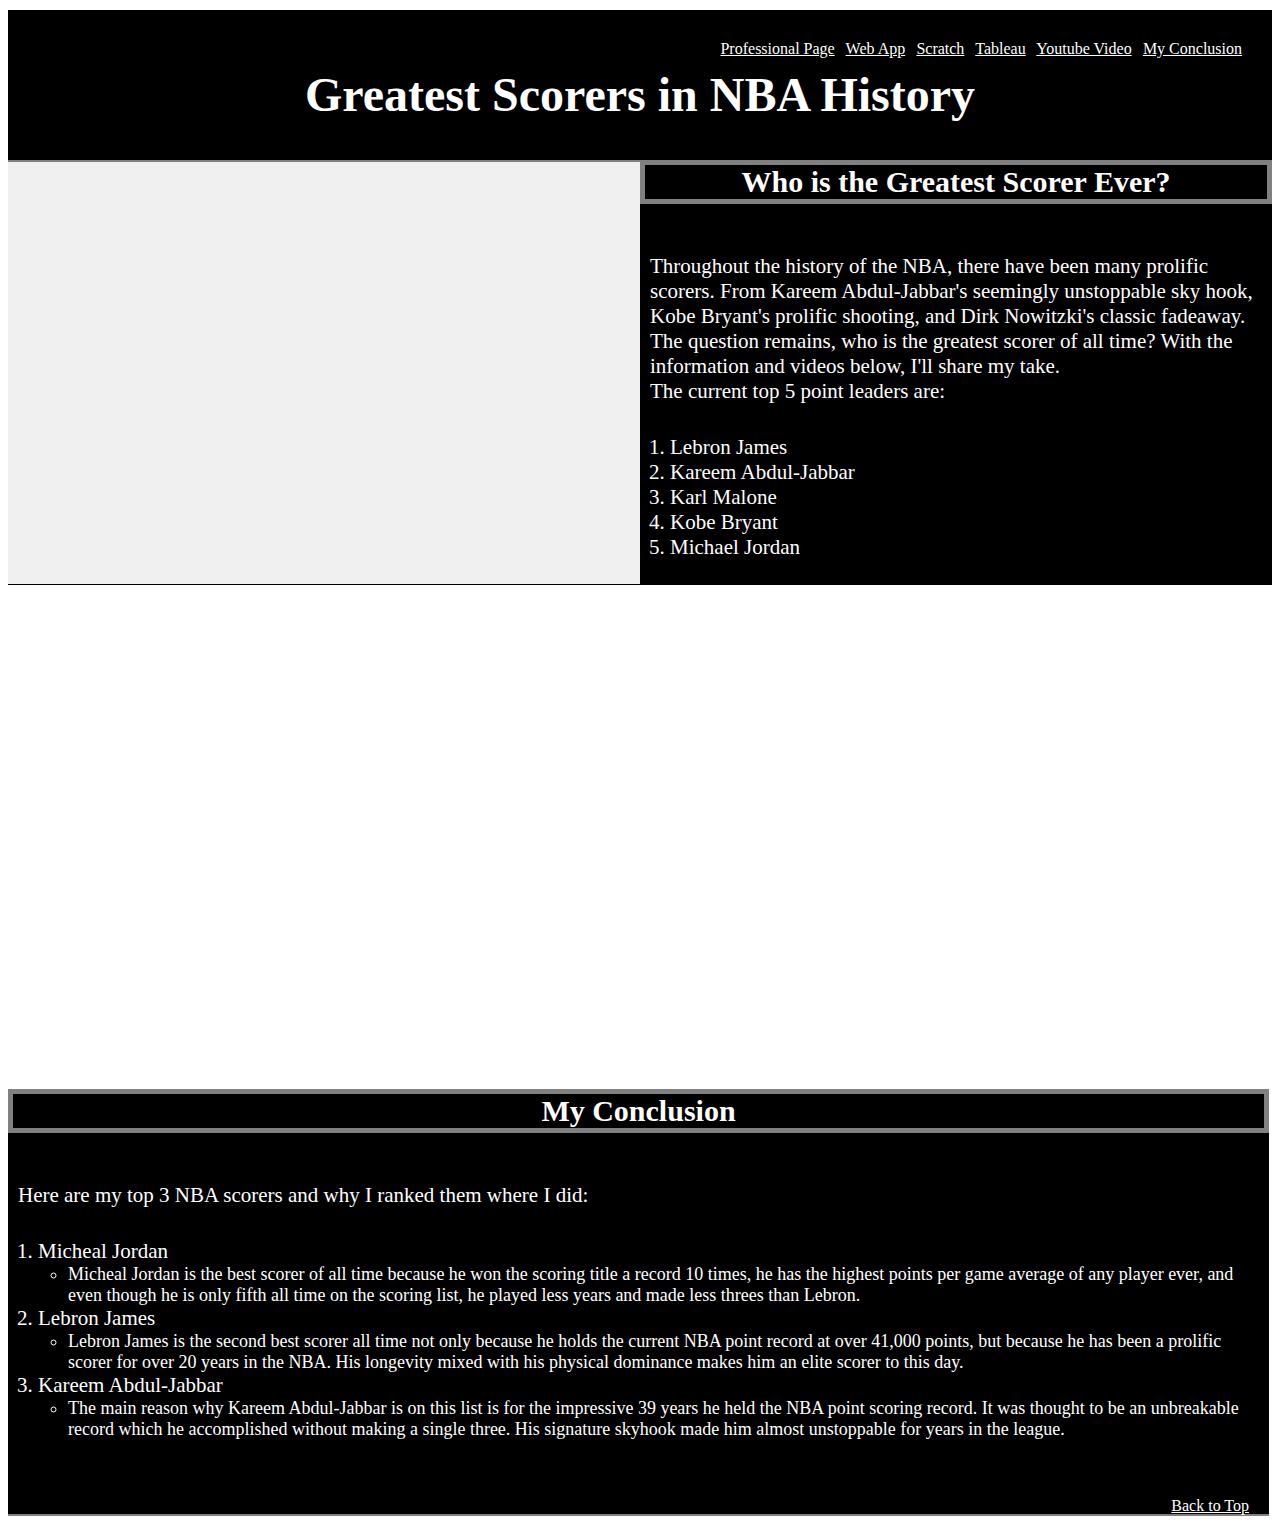
<file: scratch.html>
<!DOCTYPE html>
<html lang="en">
<head>
    <meta charset="UTF-8">
    <meta name="viewport" content="width=device-width, initial-scale=1.0">
    <link rel="stylesheet" href="css/scratch.css"> 
    <title>Greatest Scorers in NBA History</title>
</head>
<body>
    <div class="header">
        <span class="rightalign">
        <a href="index.html" id="Top">Professional Page</a> |
        <a href="webapp.html">Web App</a> |
        <a href="#">Scratch</a>  |
        <a href="#viz1734499460927">Tableau</a> |
        <a href="#youtubevideo">Youtube Video</a>  |
        <a href="#conclusion">My Conclusion</a></span>
        <h1 class="title">Greatest Scorers in NBA History</h1>
    </div>
    <div class="container">
        <div class= "leftmenu">
        <!-- <img class="backgroundimage" src="https://fadeawayworld.net/.image/t_share/MTk1NzQwMzE1Njc0NDg2NzIx/received_950311326332694.webp" alt="The top 5 NBA All-time Leading Scorer"> -->
        </div>
        <div class="rightmenu">
            <h4 class="sectiontitle">Who is the Greatest Scorer Ever?</h4> 
            <p class="pstyle">Throughout the history of the NBA, there have been many prolific scorers. From Kareem Abdul-Jabbar's seemingly unstoppable sky hook, Kobe Bryant's prolific shooting, and Dirk Nowitzki's classic fadeaway. The question remains, who is the greatest scorer of all time? With the information and videos below, I'll share my take. <br> The current top 5 point leaders are:</p>
            <ol class="olstyle">
                <li>Lebron James</li>
                <li>Kareem Abdul-Jabbar</li>
                <li>Karl Malone</li>
                <li>Kobe Bryant</li>
                <li>Michael Jordan</li>
            </ol>
        </div>
    </div>
    <div class="content" class='tableauPlaceholder' id='viz1734499460927' style='position: relative'><noscript><a href='#'><img alt='Dashboard 1 ' src='https:&#47;&#47;public.tableau.com&#47;static&#47;images&#47;To&#47;Top20ScorersinNBAHistory&#47;Dashboard1&#47;1_rss.png' style='border: none' /></a></noscript><object class='tableauViz'  style='display:none;'><param name='host_url' value='https%3A%2F%2Fpublic.tableau.com%2F' /> <param name='embed_code_version' value='3' /> <param name='site_root' value='' /><param name='name' value='Top20ScorersinNBAHistory&#47;Dashboard1' /><param name='tabs' value='no' /><param name='toolbar' value='yes' /><param name='static_image' value='https:&#47;&#47;public.tableau.com&#47;static&#47;images&#47;To&#47;Top20ScorersinNBAHistory&#47;Dashboard1&#47;1.png' /> <param name='animate_transition' value='yes' /><param name='display_static_image' value='yes' /><param name='display_spinner' value='yes' /><param name='display_overlay' value='yes' /><param name='display_count' value='yes' /><param name='language' value='en-US' /></object></div>                <script type='text/javascript'>                    var divElement = document.getElementById('viz1734499460927');                    var vizElement = divElement.getElementsByTagName('object')[0];                    if ( divElement.offsetWidth > 800 ) { vizElement.style.width='100%';vizElement.style.height=(divElement.offsetWidth*0.75)+'px';} else if ( divElement.offsetWidth > 500 ) { vizElement.style.width='100%';vizElement.style.height=(divElement.offsetWidth*0.75)+'px';} else { vizElement.style.width='100%';vizElement.style.height='827px';}                     var scriptElement = document.createElement('script');                    scriptElement.src = 'https://public.tableau.com/javascripts/api/viz_v1.js';                    vizElement.parentNode.insertBefore(scriptElement, vizElement);                </script>
    <iframe class="content" id="youtubevideo" width="1500" height="500" src="https://www.youtube.com/embed/0ZCy3IVnVoo?si=CqdcES_WfuuXWrIe" title="YouTube video player" frameborder="0" allow="accelerometer; autoplay; clipboard-write; encrypted-media; gyroscope; picture-in-picture; web-share" referrerpolicy="strict-origin-when-cross-origin" allowfullscreen></iframe>
    <br>
    <div class="footer">
        <h4 id="conclusion" class="sectiontitle">My Conclusion</h4> 
        <p class="pstyle">Here are my top 3 NBA scorers and why I ranked them where I did:</p>
        <ol class="olstyle">
            <li>Micheal Jordan
                <ul class="ulstyle">
                    <li>Micheal Jordan is the best scorer of all time because he won the scoring title a record 10 times, he has the highest points per game average of any player ever, and even though he is only fifth all time on the scoring list, he played less years and made less threes than Lebron.</li>
                </ul>
            </li> 
            <li>Lebron James
                <ul class="ulstyle">
                    <li>Lebron James is the second best scorer all time not only because he holds the current NBA point record at over 41,000 points, but because he has been a prolific scorer for over 20 years in the NBA. His longevity mixed with his physical dominance makes him an elite scorer to this day.</li>
                </ul>
            </li>
            <li>Kareem Abdul-Jabbar
                <ul class="ulstyle">
                    <li>The main reason why Kareem Abdul-Jabbar is on this list is for the impressive 39 years he held the NBA point scoring record. It was thought to be an unbreakable record which he accomplished without making a single three. His signature skyhook made him almost unstoppable for years in the league.</li>
                </ul>
            </li>
        </ol>
        <br>
        <br>
        <a class="backtotop" href="#top">Back to Top</a>
    </div>
</body>
</html>
</file>
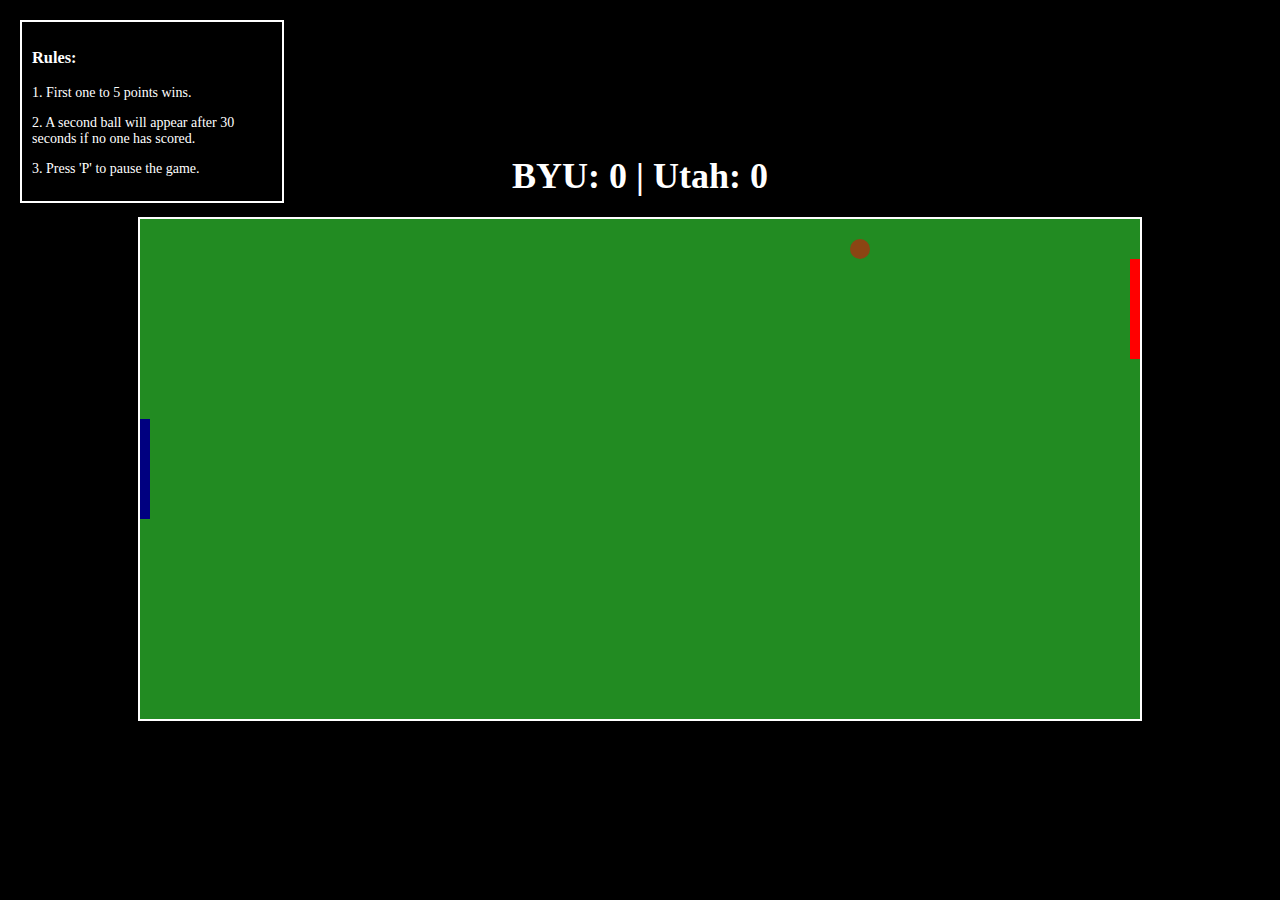
<file: webapp.html>
<!DOCTYPE html>
<html lang="en">
<head>
  <meta charset="UTF-8">
  <meta name="viewport" content="width=device-width, initial-scale=1.0">
  <title>Pong Game</title>
  <style>
    body {
      display: flex;
      flex-direction: column;
      justify-content: center;
      align-items: center;
      height: 100vh;
      margin: 0;
      background-color: #000;
    }
    .container {
      display: flex;
      justify-content: center;
      align-items: flex-start;
      width: 100%;
    }
    .game-area {
      position: relative;
    }
    canvas {
      border: 2px solid #fff;
      background-color: #228B22; /* Green background like grass */
    }
    .score {
      color: #fff;
      font-size: 36px;
      font-weight: bold;
      text-shadow: 2px 2px 4px #000;
      margin-bottom: 20px;
    }
    .score.blue {
      color: navy;
    }
    .score.red {
      color: red;
    }
    .message {
      color: #fff;
      font-size: 48px;
      font-weight: bold;
      text-shadow: 2px 2px 4px #000;
      margin-top: 20px;
    }
    .rules {
      position: absolute;
      top: 20px;
      left: 20px; /* Position the rules box in the top left corner */
      width: 240px; /* Slightly larger width */
      padding: 10px;
      background-color: rgba(0, 0, 0, 0.8);
      color: #fff;
      font-size: 14px; /* Slightly larger font size */
      text-align: left;
      border: 2px solid #fff;
    }
  </style>
</head>
<body>
  <div class="score" id="scoreboard">
    <span id="playerScore" class="blue">BYU: 0</span> | <span id="computerScore" class="red">Utah: 0</span>
  </div>
  <div class="container">
    <div class="rules">
      <h3>Rules:</h3>
      <p>1. First one to 5 points wins.</p>
      <p>2. A second ball will appear after 30 seconds if no one has scored.</p>
      <p>3. Press 'P' to pause the game.</p>
    </div>
    <div class="game-area">
      <canvas id="pong" width="1000" height="500"></canvas> <!-- Reduced size -->
    </div>
  </div>
  <div class="message" id="message"></div>
  <script>
    const canvas = document.getElementById('pong');
    const context = canvas.getContext('2d');

    const paddleWidth = 10, paddleHeight = 100, ballRadius = 10;
    let upArrowPressed = false, downArrowPressed = false;
    let playerScore = 0, computerScore = 0;
    let isPaused = false;
    let balls = [];
    let lastScoreTime = Date.now();

    const player = {
      x: 0,
      y: canvas.height / 2 - paddleHeight / 2,
      width: paddleWidth,
      height: paddleHeight,
      color: 'navy', // User paddle color
      dy: 5
    };

    const computer = {
      x: canvas.width - paddleWidth,
      y: canvas.height / 2 - paddleHeight / 2,
      width: paddleWidth,
      height: paddleHeight,
      color: 'red', // Computer paddle color
      dy: 5
    };

    function createBall() {
      return {
        x: canvas.width / 2,
        y: canvas.height / 2,
        radius: ballRadius,
        speed: 5, // Increased speed
        dx: 5 * (Math.random() > 0.5 ? 1 : -1),
        dy: 5 * (Math.random() > 0.5 ? 1 : -1),
        color: '#8B4513' // Brown color like a football
      };
    }

    balls.push(createBall());

    function drawRect(x, y, w, h, color) {
      context.fillStyle = color;
      context.fillRect(x, y, w, h);
    }

    function drawArc(x, y, r, color) {
      context.fillStyle = color;
      context.beginPath();
      context.arc(x, y, r, 0, Math.PI * 2, false);
      context.closePath();
      context.fill();
    }

    function movePaddle() {
      if (upArrowPressed && player.y > 0) {
        player.y -= player.dy;
      } else if (downArrowPressed && player.y < canvas.height - player.height) {
        player.y += player.dy;
      }
    }

    function moveBall(ball) {
      ball.x += ball.dx;
      ball.y += ball.dy;

      if (ball.y + ball.radius > canvas.height || ball.y - ball.radius < 0) {
        ball.dy *= -1;
      }

      let playerPaddle = (ball.x < canvas.width / 2) ? player : computer;

      if (collisionDetect(ball, playerPaddle)) {
        let collidePoint = (ball.y - (playerPaddle.y + playerPaddle.height / 2));
        collidePoint = collidePoint / (playerPaddle.height / 2);
        let angleRad = (Math.PI / 4) * collidePoint;
        let direction = (ball.x < canvas.width / 2) ? 1 : -1;
        ball.dx = direction * ball.speed * Math.cos(angleRad);
        ball.dy = ball.speed * Math.sin(angleRad);
        ball.speed += 0.5;
      }

      if (ball.x + ball.radius > canvas.width) {
        playerScore++;
        document.getElementById('playerScore').innerText = `BYU: ${playerScore}`;
        updateScoreboard('blue');
        resetBalls();
        lastScoreTime = Date.now();
        checkWin();
      } else if (ball.x - ball.radius < 0) {
        computerScore++;
        document.getElementById('computerScore').innerText = `Utah: ${computerScore}`;
        updateScoreboard('red');
        resetBalls();
        lastScoreTime = Date.now();
        checkWin();
      }
    }

    function collisionDetect(ball, paddle) {
      return ball.x - ball.radius < paddle.x + paddle.width &&
             ball.x + ball.radius > paddle.x &&
             ball.y < paddle.y + paddle.height &&
             ball.y + ball.radius > paddle.y;
    }

    function resetBalls() {
      balls = [createBall()];
    }

    function moveComputerPaddle() {
      let closestBall = balls.reduce((closest, ball) => {
        let closestDistance = Math.abs(closest.x - computer.x);
        let ballDistance = Math.abs(ball.x - computer.x);
        return ballDistance < closestDistance ? ball : closest;
      }, balls[0]);

      if (computer.y < closestBall.y - computer.height / 2) {
        computer.y += computer.dy * (Math.random() * 0.5 + 0.5);
      } else if (computer.y > closestBall.y - computer.height / 2) {
        computer.y -= computer.dy * (Math.random() * 0.5 + 0.5);
      }
    }

    function updateScoreboard(color) {
      const scoreboard = document.getElementById('scoreboard');
      scoreboard.classList.remove('blue', 'red');
      scoreboard.classList.add(color);
      setTimeout(() => {
        scoreboard.classList.remove(color);
      }, 500);
    }

    function checkWin() {
      const message = document.getElementById('message');
      if (playerScore >= 5) {
        message.innerText = 'Cougars Win!';
        isPaused = true;
        setTimeout(resetGame, 3000);
      } else if (computerScore >= 5) {
        message.innerText = 'Utes Win!';
        isPaused = true;
        setTimeout(resetGame, 3000);
      }
    }

    function resetGame() {
      playerScore = 0;
      computerScore = 0;
      document.getElementById('playerScore').innerText = `BYU: ${playerScore}`;
      document.getElementById('computerScore').innerText = `Utah: ${computerScore}`;
      document.getElementById('message').innerText = '';
      isPaused = false;
      resetBalls();
      lastScoreTime = Date.now();
    }

    function update() {
      if (!isPaused) {
        movePaddle();
        balls.forEach(moveBall);
        moveComputerPaddle();

        if (Date.now() - lastScoreTime > 30000 && balls.length < 2) {
          balls.push(createBall());
        }
      }
    }

    function render() {
      context.clearRect(0, 0, canvas.width, canvas.height);
      drawRect(0, 0, canvas.width, canvas.height, '#228B22'); // Green background like grass
      drawRect(player.x, player.y, player.width, player.height, player.color);
      drawRect(computer.x, computer.y, computer.width, computer.height, computer.color);
      balls.forEach(ball => drawArc(ball.x, ball.y, ball.radius, ball.color));
    }

    function gameLoop() {
      update();
      render();
      requestAnimationFrame(gameLoop);
    }

    document.addEventListener('keydown', (event) => {
      switch (event.keyCode) {
        case 38:
          upArrowPressed = true;
          break;
        case 40:
          downArrowPressed = true;
          break;
        case 80: // 'P' key
          isPaused = !isPaused;
          break;
      }
    });

    document.addEventListener('keyup', (event) => {
      switch (event.keyCode) {
        case 38:
          upArrowPressed = false;
          break;
        case 40:
          downArrowPressed = false;
          break;
      }
    });

    gameLoop();
  </script>
</body>
</html>
</file>
<file: css/scratch.css>
.header {
    top: 10px;
    left: 8px;
    right: 8px;
    height: 100px;
    padding: 25px;
    border-bottom: solid 2px gray;
    position: absolute;
    z-index: 1;
    background-color: black
}

.title {
    font-size: 48px; 
    font-weight: bold;
    color: white; 
    font-family: 'Times New Roman', Times, serif;
    text-align: center;
}

.sectiontitle {
    font-size: 30px;
    font-weight: bold;
    color: white; 
    font-family: 'Times New Roman', Times, serif;
    text-align: center;
    border: 5px solid gray;
    z-index: 3;
    margin-top: 0;
}

.rightalign {
    float: right;
    position: relative;
    padding: 5px;
    z-index: 2;
}

a {
    color: white;
}

a:hover {
    text-decoration: underline;
}

.container {
    display: flex;
    justify-content: flex-start;
    margin-top: 160px; 
    left: 15px;
    right: 15px;
  }
  .leftmenu, .rightmenu {
    flex: 1;
    border-bottom: 1px solid black;
    height: 424px; 
  }

  .leftmenu {
    background-color: #f0f0f0;
    background-image: url('https://fadeawayworld.net/.image/t_share/MTk1NzQwMzE1Njc0NDg2NzIx/received_950311326332694.webp');
    background-size: contain;
    background-position: center bottom;
    background-repeat: no-repeat;
    
  }

  .rightmenu {
    background-color: black; 
    position: relative;
    z-index: 2;
  }

  .pstyle { 
    font-size: 21px;
    color: white; 
    font-family: 'Times New Roman', Times, serif;
    text-align: left;
    z-index: 5;
    padding: 10px;
  }

  .olstyle {
    font-size: 21px;
    color: white; 
    font-family: 'Times New Roman', Times, serif;
    text-align: left;
    z-index: 5;
    padding-left: 30px;
  }

  .ulstyle {
    font-size: 18px;
    color: white; 
    font-family: 'Times New Roman', Times, serif;
    text-align: left;
    z-index: 5;
    padding-left: 30px;
  }

  .content {
    flex: 1;
  }

  .footer {
    left: 8px;
    right: 11px;
    height: 400px;
    padding-bottom: 25px;
    border-bottom: solid 2px gray;
    position: absolute;
    z-index: 1;
    background-color: black
  }

  .backtotop {
    font-size: 16px;
    float: right;
    padding-right: 20px;
    padding-bottom: 10px;
  }
</file>
